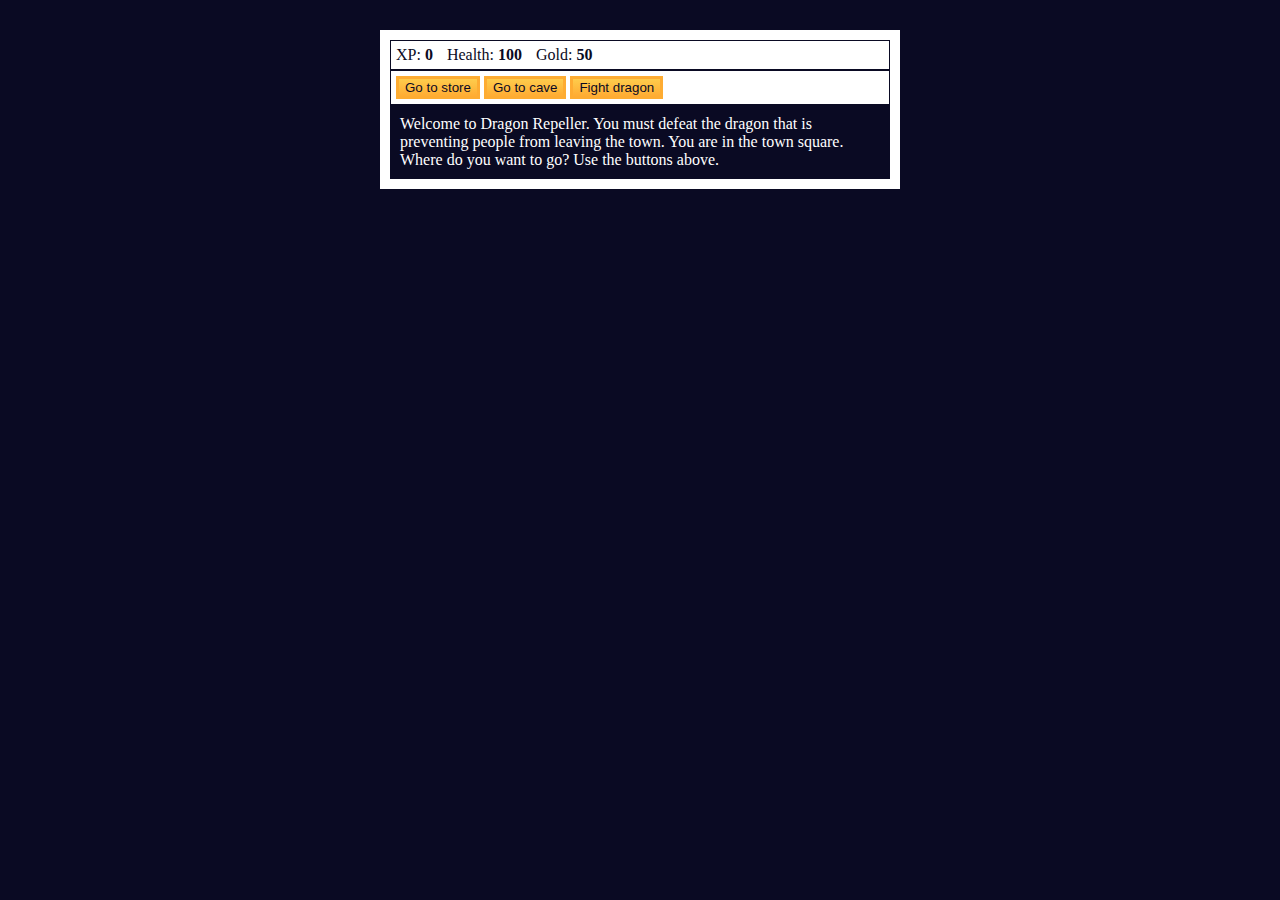
<file: RPG/index/RPG.html>
<!DOCTYPE html>
<html lang="en">

<head>
   <meta charset="UTF-8">
   <meta name="viewport" content="width=device-width, initial-scale=1.0">
   <meta http-equiv="X-UA-Compatible" content="IE=edge">
   <!-- <link rel="stylesheet" href="../reset/reset.css"> -->
   <link rel="stylesheet" href="../style/RPG.css">
   <title>RPG</title>
</head>

<body>
   <div id="game">
      <div id="stats">
         <span class="stat">XP: <strong><span id="xpText">0</span></strong></span>
         <span class="stat">Health: <strong><span id="healthText">100</span></strong></span>
         <span class="stat">Gold: <strong><span id="goldText">50</span></strong></span>
      </div>
      <div id="controls">
         <button id="button1">Go to store</button>
         <button id="button2">Go to cave</button>
         <button id="button3">Fight dragon</button>
      </div>
      <div id="monsterStats">
         <span class="stat">Monster Name: <strong><span id="monsterName"></span></strong></span>
         <span class="stat">Health: <strong><span id="monsterHealth"></span></strong></span>
      </div>
      <div id="text">
         Welcome to Dragon Repeller. You must defeat the dragon that is preventing people from leaving the town. You are
         in the town square. Where do you want to go? Use the buttons above.
      </div>
   </div>
</body>
<script src="../script/RPG.js"></script>

</html>
</file>
<file: RPG/style/RPG.css>
body {
   background-color: #0a0a23;
}

#text {
   background-color: #0a0a23;
   color: #ffffff;
   padding: 10px;
}

#game {
   max-width: 500px;
   max-height: 400px;
   background-color: #ffffff;
   color: #ffffff;
   margin: 30px auto 0px;
   padding: 10px;
}

#controls,
#stats {
   border: 1px solid #0a0a23;
   padding: 5px;
   color: #0a0a23;
}

#monsterStats {
   display: none;
   border: 1px solid #0a0a23;
   padding: 5px;
   color: #ffffff;
   background-color: #c70d0d;
}

.stat {
   padding-right: 10px;
}

button {
   cursor: pointer;
   color: #0a0a23;
   background-color: #feac32;
   background-image: linear-gradient(#fecc4c, #ffac33);
   border: 3px solid #feac32;
}
</file>
